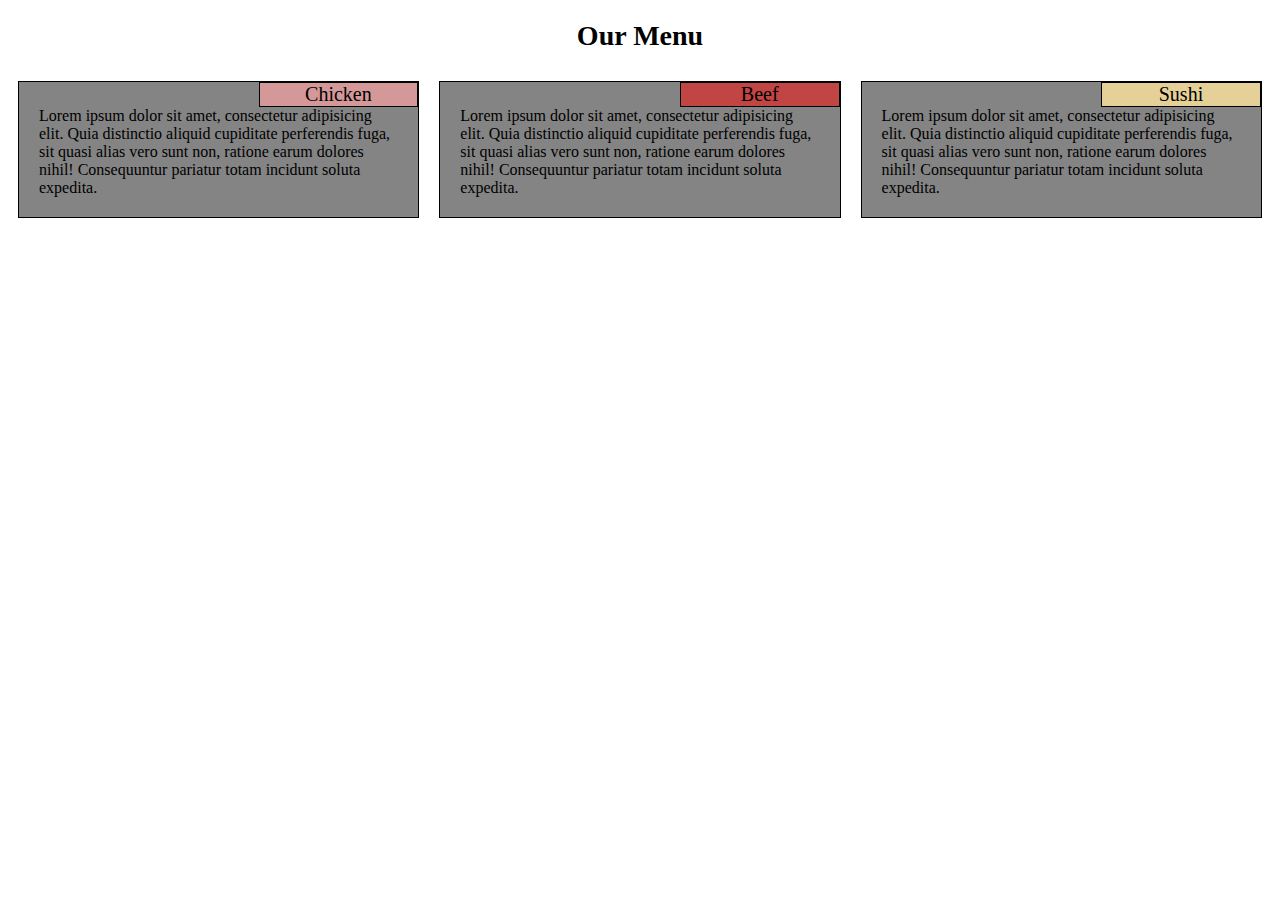
<file: mod2_solution/index.html>
<!doctype html>
<html lang="en">
<head>
<meta charset="utf-8">
<meta name="viewport" content="width=device-width, initial-scale=1">
<title>Assignment Solution for Module 2</title>
<link rel="stylesheet" href="css/style.css">
</head>
<body>
<h1>Our Menu</h1>
<section class="col-lg-4 col-md-6">
	<div id="box">
		<div id="chicken">Chicken</div>
		<p>Lorem ipsum dolor sit amet, consectetur adipisicing elit. Quia distinctio aliquid cupiditate perferendis fuga, sit quasi alias vero sunt non, ratione earum dolores nihil! Consequuntur pariatur totam incidunt soluta expedita.</p>
	</div>
</section>
<section class="col-lg-4 col-md-6">
	<div id="box">
		<div id = "beef">Beef</div>
		<p>Lorem ipsum dolor sit amet, consectetur adipisicing elit. Quia distinctio aliquid cupiditate perferendis fuga, sit quasi alias vero sunt non, ratione earum dolores nihil! Consequuntur pariatur totam incidunt soluta expedita.</p>
	</div>
</section>
<section class="col-lg-4 col-md-12">
	
	<div id="box">
		<div id="sushi">Sushi</div>
		<p>Lorem ipsum dolor sit amet, consectetur adipisicing elit. Quia distinctio aliquid cupiditate perferendis fuga, sit quasi alias vero sunt non, ratione earum dolores nihil! Consequuntur pariatur totam incidunt soluta expedita.</p>
	</div>
</section>
</body>
</html>
</file>
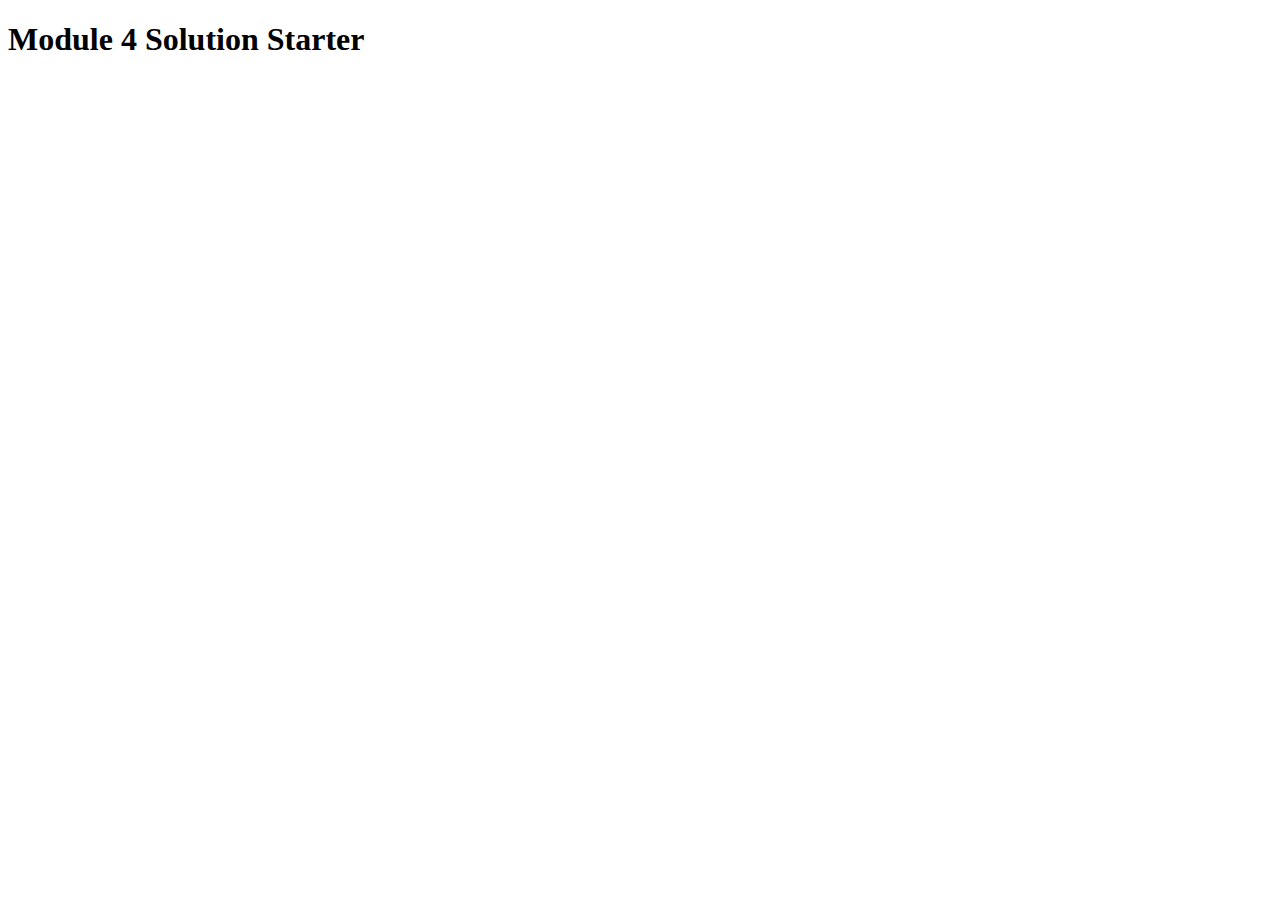
<file: mod4_solution/index.html>
<!DOCTYPE html>
<html>
<head>
  <meta charset="utf-8">
  <title>Module 4 Solution Starter</title>
  <script>
    var names = []; // DO NOT REMOVE
  </script>
  <script src="SpeakHello.js"></script>
  <script src="SpeakGoodBye.js"></script>
  <script src="script.js"></script>
</head>
<body>
  <h1>Module 4 Solution Starter</h1>
</body>
</html>
</file>
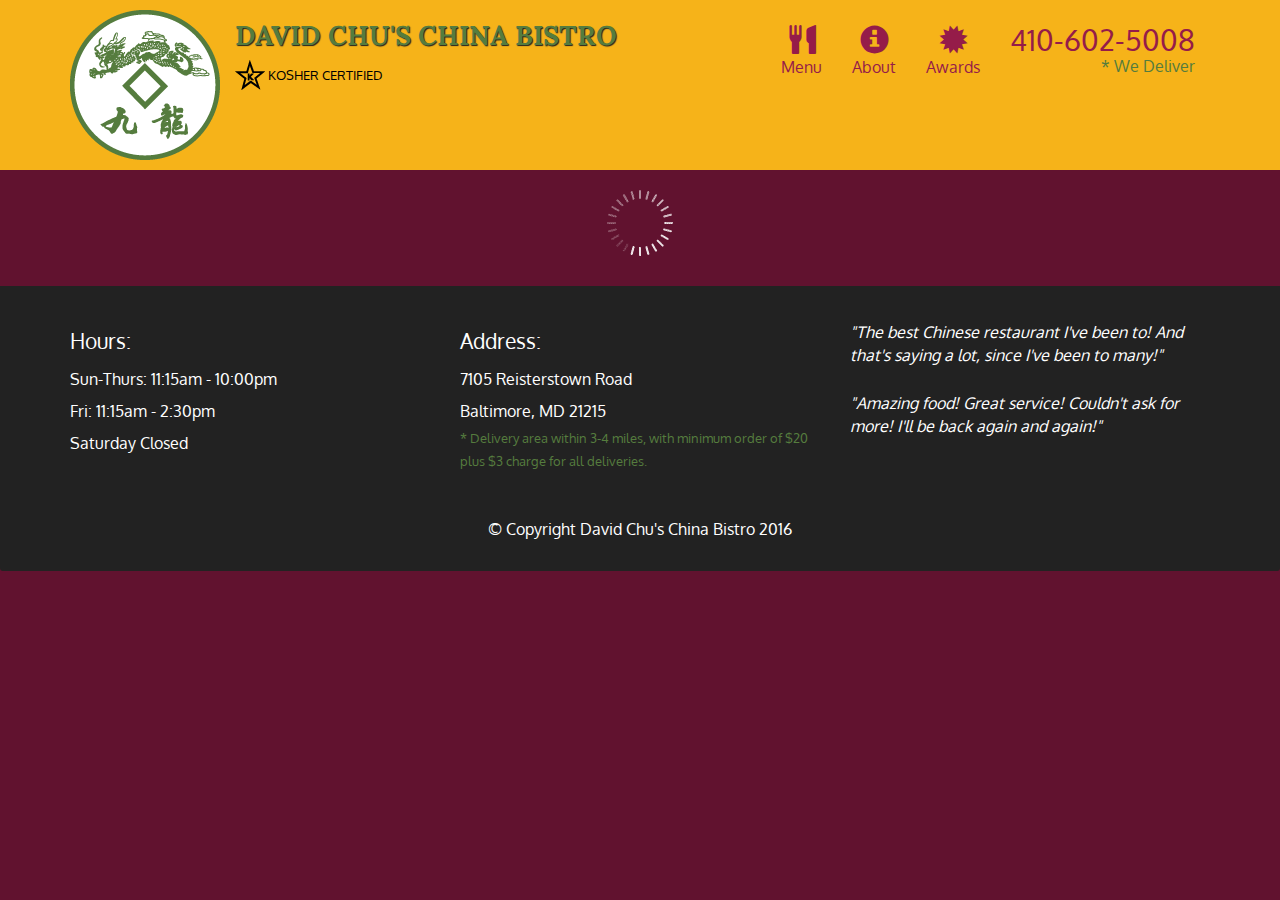
<file: mod5_solution/index.html>
<!doctype html>
<html lang="en">
  <head>
    <meta charset="utf-8">
    <meta http-equiv="X-UA-Compatible" content="IE=edge">
    <meta name="viewport" content="width=device-width, initial-scale=1">
    <title>David Chu's China Bistro</title>
    <link rel="stylesheet" href="css/bootstrap.min.css">
    <link rel="stylesheet" href="css/styles.css">
    <link href='https://fonts.googleapis.com/css?family=Oxygen:400,300,700' rel='stylesheet' type='text/css'>
    <link href='https://fonts.googleapis.com/css?family=Lora' rel='stylesheet' type='text/css'>
  </head>
<body>
  <header>
    <nav id="header-nav" class="navbar navbar-default">
      <div class="container">
        <div class="navbar-header">
          <a href="index.html" class="pull-left visible-md visible-lg">
            <div id="logo-img" alt="Logo image"></div>
          </a>

          <div class="navbar-brand">
            <a href="index.html"><h1>David Chu's China Bistro</h1></a>
            <p>
              <img src="images/star-k-logo.png" alt="Kosher certification">
              <span>Kosher Certified</span>
            </p>
          </div>

          <button id="navbarToggle" type="button" class="navbar-toggle collapsed" data-toggle="collapse" data-target="#collapsable-nav" aria-expanded="false">
            <span class="sr-only">Toggle navigation</span>
            <span class="icon-bar"></span>
            <span class="icon-bar"></span>
            <span class="icon-bar"></span>
          </button>
        </div>
        
        <div id="collapsable-nav" class="collapse navbar-collapse">
           <ul id="nav-list" class="nav navbar-nav navbar-right">
            <li id="navHomeButton" class="visible-xs active">
              <a href="index.html">
                <span class="glyphicon glyphicon-home"></span> Home</a>
            </li>
            <li id="navMenuButton">
              <a href="#" onclick="$dc.loadMenuCategories();">
                <span class="glyphicon glyphicon-cutlery"></span><br class="hidden-xs"> Menu</a>
            </li>
            <li>
              <a href="#">
                <span class="glyphicon glyphicon-info-sign"></span><br class="hidden-xs"> About</a>
            </li>
            <li>
              <a href="#">
                <span class="glyphicon glyphicon-certificate"></span><br class="hidden-xs"> Awards</a>
            </li>
            <li id="phone" class="hidden-xs">
              <a href="tel:410-602-5008">
                <span>410-602-5008</span></a><div>* We Deliver</div>
            </li>
          </ul><!-- #nav-list -->
        </div><!-- .collapse .navbar-collapse -->
      </div><!-- .container -->
    </nav><!-- #header-nav -->
  </header>

  <div id="call-btn" class="visible-xs">
    <a class="btn" href="tel:410-602-5008">
    <span class="glyphicon glyphicon-earphone"></span>
    410-602-5008
    </a>
  </div>
  <div id="xs-deliver" class="text-center visible-xs">* We Deliver</div>

  <div id="main-content" class="container"></div>

  <footer class="panel-footer">
    <div class="container">
      <div class="row">
        <section id="hours" class="col-sm-4">
          <span>Hours:</span><br>
          Sun-Thurs: 11:15am - 10:00pm<br>
          Fri: 11:15am - 2:30pm<br>
          Saturday Closed
          <hr class="visible-xs">
        </section>
        <section id="address" class="col-sm-4">
          <span>Address:</span><br>
          7105 Reisterstown Road<br>
          Baltimore, MD 21215
          <p>* Delivery area within 3-4 miles, with minimum order of $20 plus $3 charge for all deliveries.</p>
          <hr class="visible-xs">
        </section>
        <section id="testimonials" class="col-sm-4">
          <p>"The best Chinese restaurant I've been to! And that's saying a lot, since I've been to many!"</p>
          <p>"Amazing food! Great service! Couldn't ask for more! I'll be back again and again!"</p>
        </section>
      </div>
      <div class="text-center">&copy; Copyright David Chu's China Bistro 2016</div>
    </div>
  </footer>

  <!-- jQuery (Bootstrap JS plugins depend on it) -->
  <script src="js/jquery-2.1.4.min.js"></script>
  <script src="js/bootstrap.min.js"></script>
  <script src="js/ajax-utils.js"></script>
  <script src="js/script.js"></script>
</body>
</html>
</file>
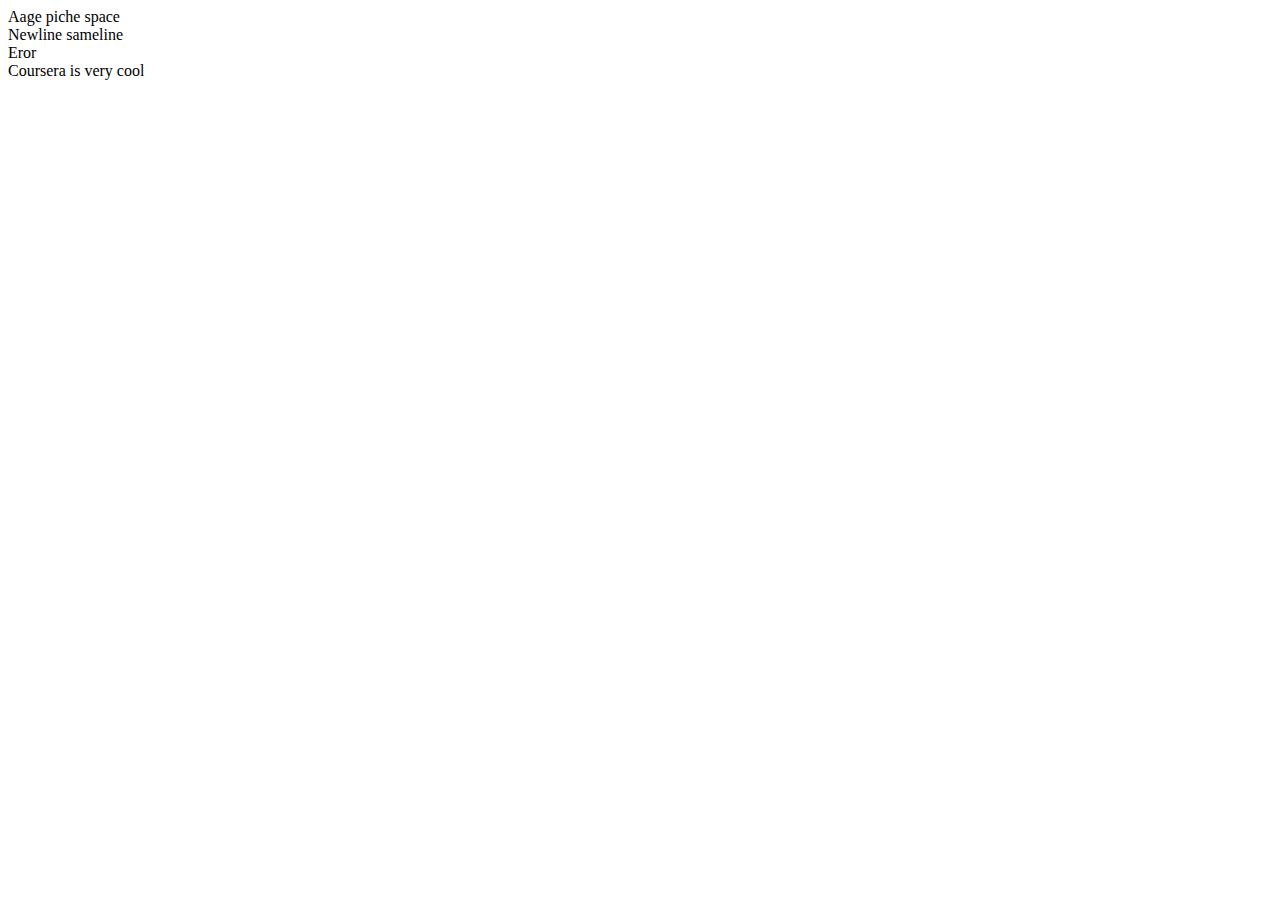
<file: site/index.html>
<!doctype html> 
<html lang="en">
<head>
	<meta charset="utf-8">
	<title>Coursera is cool</title>
</head>
<body>
	<div>Aage piche space</div>
	<span>Newline</span>
	<span>sameline <div>Eror</div></span>
	Coursera is very cool
</body>
</html>
</file>
<file: mod2_solution/css/style.css>
* {
  box-sizing: border-box;
}






@media (min-width: 960px) {
  .col-lg-1, .col-lg-2, .col-lg-3, .col-lg-4, .col-lg-5, .col-lg-6, .col-lg-7, .col-lg-8, .col-lg-9, .col-lg-10, .col-lg-11, .col-lg-12 {
    float: left;
  }
  .col-lg-1 {
    width: 8.33%;
  }
  .col-lg-2 {
    width: 16.66%;
  }
  .col-lg-3 {
    width: 25%;
  }
  .col-lg-4 {
    width: 33.33%;
  }
  .col-lg-5 {
    width: 41.66%;
  }
  .col-lg-6 {
    width: 50%;
  }
  .col-lg-7 {
    width: 58.33%;
  }
  .col-lg-8 {
    width: 66.66%;
  }
  .col-lg-9 {
    width: 74.99%;
  }
  .col-lg-10 {
    width: 83.33%;
  }
  .col-lg-11 {
    width: 91.66%;
  }
  .col-lg-12 {
    width: 100%;
  }
}



@media (min-width: 768px) and (max-width: 959px){
	.col-md-1, .col-md-2, .col-md-3, .col-md-4, .col-md-5, .col-md-6, .col-md-7, .col-md-8, .col-md-9, .col-md-10, .col-md-11, .col-md-12 {
    float: left;
  }
  .col-md-1 {
    width: 8.33%;
  }
  .col-md-2 {
    width: 16.66%;
  }
  .col-md-3 {
    width: 25%;
  }
  .col-md-4 {
    width: 33.33%;
  }
  .col-md-5 {
    width: 41.66%;
  }
  .col-md-6 {
    width: 50%;
  }
  .col-md-7 {
    width: 58.33%;
  }
  .col-md-8 {
    width: 66.66%;
  }
  .col-md-9 {
    width: 74.99%;
  }
  .col-md-10 {
    width: 83.33%;
  }
  .col-md-11 {
    width: 91.66%;
  }
  .col-md-12 {
    width: 100%;
  }
}

h1{
	margin-top: 20px;
	text-align: center;
	font-size: 28px;
}

section {
	background-color: #FFFFFF;
	padding: 10px;
}



div {	
	border: 1px solid black;
	background-color: #848484;
	font-size: 20px;
}


p{
	clear: right;
	margin: 20px;
	font-size: 16px;
}


#chicken{
	width: 40%;
	float: right;
	text-align: center;
	border: 1px solid black;
	background-color: #D59898
}

#beef{
	width: 40%;
	float: right;
	text-align: center;
	border: 1px solid black;
	background-color: #C14543
}

#sushi{
	width: 40%;
	float: right;
	text-align: center;
	border: 1px solid black;
	background-color: #E5D198
}
</file>
<file: mod5_solution/css/styles.css>
body {
  font-size: 16px;
  color: #fff;
  background-color: #61122f;
  font-family: 'Oxygen', sans-serif;
}

/** HEADER **/
#header-nav {
  background-color: #f6b319;
  border-radius: 0;
  border: 0;
}

#logo-img {
  background: url('../images/restaurant-logo_large.png') no-repeat;
  width: 150px;
  height: 150px;
  margin: 10px 15px 10px 0;
}

.navbar-brand {
  padding-top: 25px;
}
.navbar-brand h1 { /* Restaurant name */
  font-family: 'Lora', serif;
  color: #557c3e;
  font-size: 1.5em;
  text-transform: uppercase;
  font-weight: bold;
  text-shadow: 1px 1px 1px #222;
  margin-top: 0;
  margin-bottom: 0;
  line-height: .75;
}
.navbar-brand a:hover, .navbar-brand a:focus {
  text-decoration: none;
}
.navbar-brand p { /* Kosher cert */
  color: #000;
  text-transform: uppercase;
  font-size: .7em;
  margin-top: 15px;
}
.navbar-brand p span { /* Star-K */
  vertical-align: middle;
}

#nav-list {
  margin-top: 10px;
}
#nav-list a {
  color: #951C49;
  text-align: center;
}
#nav-list a:hover {
  background: #E7E7E7;
}
#nav-list a span {
  font-size: 1.8em;
}

#phone {
  margin-top: 5px;
}
#phone a { /* Phone number */
  text-align: right;
  padding-bottom: 0;
}
#phone div { /* We Deliver */
  color: #557c3e;
  text-align: right;
  padding-right: 15px;
}

.navbar-header button.navbar-toggle, .navbar-header .icon-bar {
  border: 1px solid #61122f;
}
.navbar-header button.navbar-toggle {
  clear: both;
  margin-top: -30px;
}
/* END HEADER */

/* FOOTER */
.panel-footer {
  margin-top: 30px;
  padding-top: 35px;
  padding-bottom: 30px;
  background-color: #222;
  border-top: 0;
}
.panel-footer div.row {
  margin-bottom: 35px;
}
#hours, #address {
  line-height: 2;
}
#hours > span, #address > span {
  font-size: 1.3em;
}
#address p {
  color: #557c3e;
  font-size: .8em;
  line-height: 1.8;
}
#testimonials {
  font-style: italic;
}
#testimonials p:nth-child(2) {
  margin-top: 25px;
}
/* END FOOTER */



/* HOME PAGE */
.container .jumbotron {
  box-shadow: 0 0 50px #3F0C1F;
  border: 2px solid #3F0C1F;
}

#menu-tile, #specials-tile, #map-tile {
  height: 250px;
  width: 100%;
  margin-bottom: 15px;
  position: relative;
  border: 2px solid #3F0C1F;
  overflow: hidden;
}
#menu-tile:hover, #specials-tile:hover, #map-tile:hover {
  box-shadow: 0 1px 5px 1px #cccccc;
}
#menu-tile {
  background: url('../images/menu-tile.jpg') no-repeat;
  background-position: center;
}
#specials-tile {
  background: url('../images/specials-tile.jpg') no-repeat;
  background-position: center;
}
#menu-tile span, #specials-tile span, #map-tile span {
  position: absolute;
  bottom: 0;
  right: 0;
  width: 100%;
  text-align: center;
  font-size: 1.6em;
  text-transform: uppercase;
  background-color: #000;
  color: #fff;
  opacity: .8;
}
/* END HOME PAGE */

/* MENU CATEGORIES PAGE */
.category-tile { 
  position: relative;
  border: 2px solid #3F0C1F;
  overflow: hidden;
  width: 200px;
  height: 200px;
  margin: 0 auto 15px;
}
.category-tile span {
  position: absolute;
  bottom: 0;
  right: 0;
  width: 100%;
  text-align: center;
  font-size: 1.2em;
  text-transform: uppercase;
  background-color: #000;
  color: #fff;
  opacity: .8;
}
.category-tile:hover {
  box-shadow: 0 1px 5px 1px #cccccc;
}

#menu-categories-title + div {
  margin-bottom: 50px;
}
/* END MENU CATEGORIES PAGE */

/* SINGLE CATEGORY PAGE */
.menu-item-tile {
  margin-bottom: 25px;
}
.menu-item-tile hr {
  width: 80%;
}
.menu-item-tile .menu-item-price {
  font-size: 1.1em;
  text-align: right;
  margin-top: -15px;
  margin-right: -15px;
}
.menu-item-tile .menu-item-price span {
  font-size: .6em;
}
.menu-item-photo {
  position: relative;
  border: 2px solid #3F0C1F; 
  overflow: hidden;
  padding: 0;
  margin-right: -15px;
  margin-left: auto;
  margin-bottom: 20px;
  max-width: 250px;
}
.menu-item-photo div {
  position: absolute;
  bottom: 0;
  right: 0;
  width: 80px;
  background-color: #557c3e;
  text-align: center;
}
.menu-item-description {
  padding-right: 30px;
}
h3.menu-item-title {
  margin: 0 0 10px;
}
.menu-item-details {
  font-size: .9em;
  font-style: italic;
}
/* END SINGLE CATEGORY PAGE */


/********** Large devices only **********/
@media (min-width: 1200px) {
  .container .jumbotron {
    background: url('../images/jumbotron_1200.jpg') no-repeat;
    height: 675px;
  }
}

/********** Medium devices only **********/
@media (min-width: 992px) and (max-width: 1199px) {
  /* Header */
  #logo-img {
    background: url('../images/restaurant-logo_medium.png') no-repeat;
    width: 100px;
    height: 100px;
    margin: 5px 5px 5px 0;
  }
  /* End Header */

  /* Home Page */
  .container .jumbotron {
    background: url('../images/jumbotron_992.jpg') no-repeat;
    height: 558px;
  }
  /* End Home Page */
}

/********** Small devices only **********/
@media (min-width: 768px) and (max-width: 991px) {
  /* Home Page */
  .container .jumbotron {
    background: url('../images/jumbotron_768.jpg') no-repeat;
    height: 432px;
  }
  /* End Home Page */
}

/********** Extra small devices only **********/
@media (max-width: 767px) {
  /* Header */
  .navbar-brand {
    padding-top: 10px;
    height: 80px;
  }
  .navbar-brand h1 { /* Restaurant name */
    padding-top: 10px;
    font-size: 5vw; /* 1vw = 1% of viewport width */
  }
  .navbar-brand p { /* Kosher cert */
    font-size: .6em;
    margin-top: 12px;
  }
  .navbar-brand p img { /* Star-K */
    height: 20px;
  }

  #collapsable-nav a { /* Collapsed nav menu text */
    font-size: 1.2em;
  }
  #collapsable-nav a span { /* Collapsed nav menu glyph */
    font-size: 1em;
    margin-right: 5px;
  }

  #call-btn > a {
    font-size: 1.5em;
    display: block;
    margin: 0 20px;
    padding: 10px;
    border: 2px solid #fff;
    background-color: #f6b319;
    color: #951c49;
  }
  #xs-deliver {
    margin-top: 5px;
    font-size: .7em;
    letter-spacing: .1em;
    text-transform: uppercase;
  }
  /* End Header */

  /* Footer */
  .panel-footer section {
    margin-bottom: 30px;
    text-align: center;
  }
  .panel-footer section:nth-child(3) {
    margin-bottom: 0; /* margin already exists on the whole row */
  }
  .panel-footer section hr {
    width: 50%;
  }
  /* End Footer */

  /* Home Page */
  .container .jumbotron {
    margin-top: 30px;
    padding: 0;
  }
  #menu-tile, #specials-tile {
    width: 360px;
    margin: 0 auto 15px;
  }

  .menu-item-photo {
    margin-right: auto;
  }
  .menu-item-tile .menu-item-price {
    text-align: center;
  }
  .menu-item-description {
    text-align: center;;
  }
}


/********** Super extra small devices Only :-) (e.g., iPhone 4) **********/
@media (max-width: 479px) {
  /* Header */
  .navbar-brand h1 { /* Restaurant name */
    padding-top: 5px;
    font-size: 6vw;
  }
  /* End Header */
  
  /* Home page */
  #menu-tile, #specials-tile {
    width: 280px;
    margin: 0 auto 15px;
  }

  .col-xxs-12 {
    position: relative;
    min-height: 1px;
    padding-right: 15px;
    padding-left: 15px;
    float: left;
    width: 100%;
  }
}
</file>
